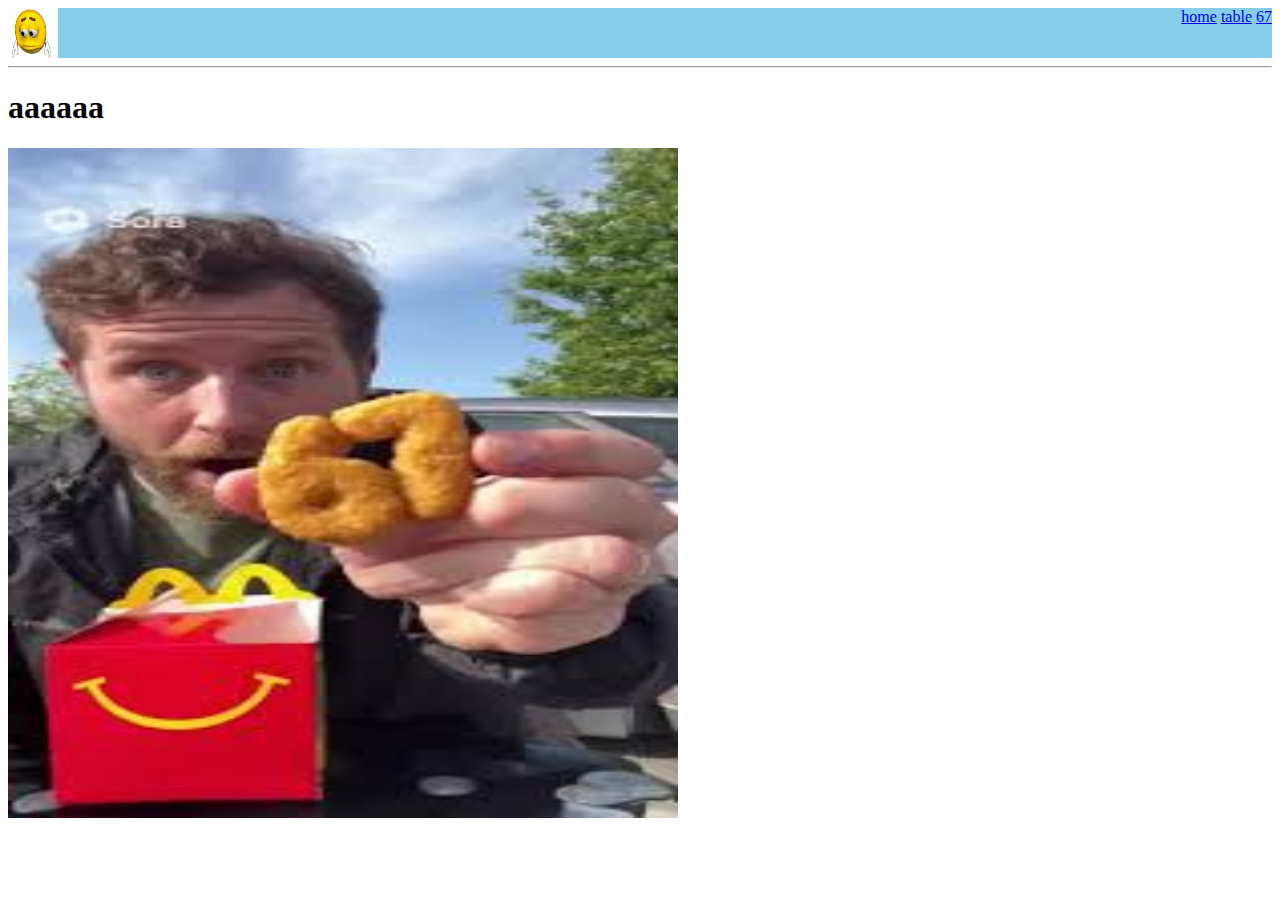
<file: pigu.html>
<html>
    <head>
        <title>halo</title>
        <link rel="stylesheet" href="style.css">
    </head>
    <body>
        <header>
            <img src="sad.jpeg"width="50" height="50">
             <div id="menu">
                <a href="index.html">home</a>
                <a href="table.html">table</a>
                <a href="pigu.html">67</a>
            </div>
        </header>
        <hr>
        <h1>aaaaaa</h1>
        <img src="67 nuggets.jpg" alt="67 nuggets" width="670" height="670">
    </body>
</html>
</file>
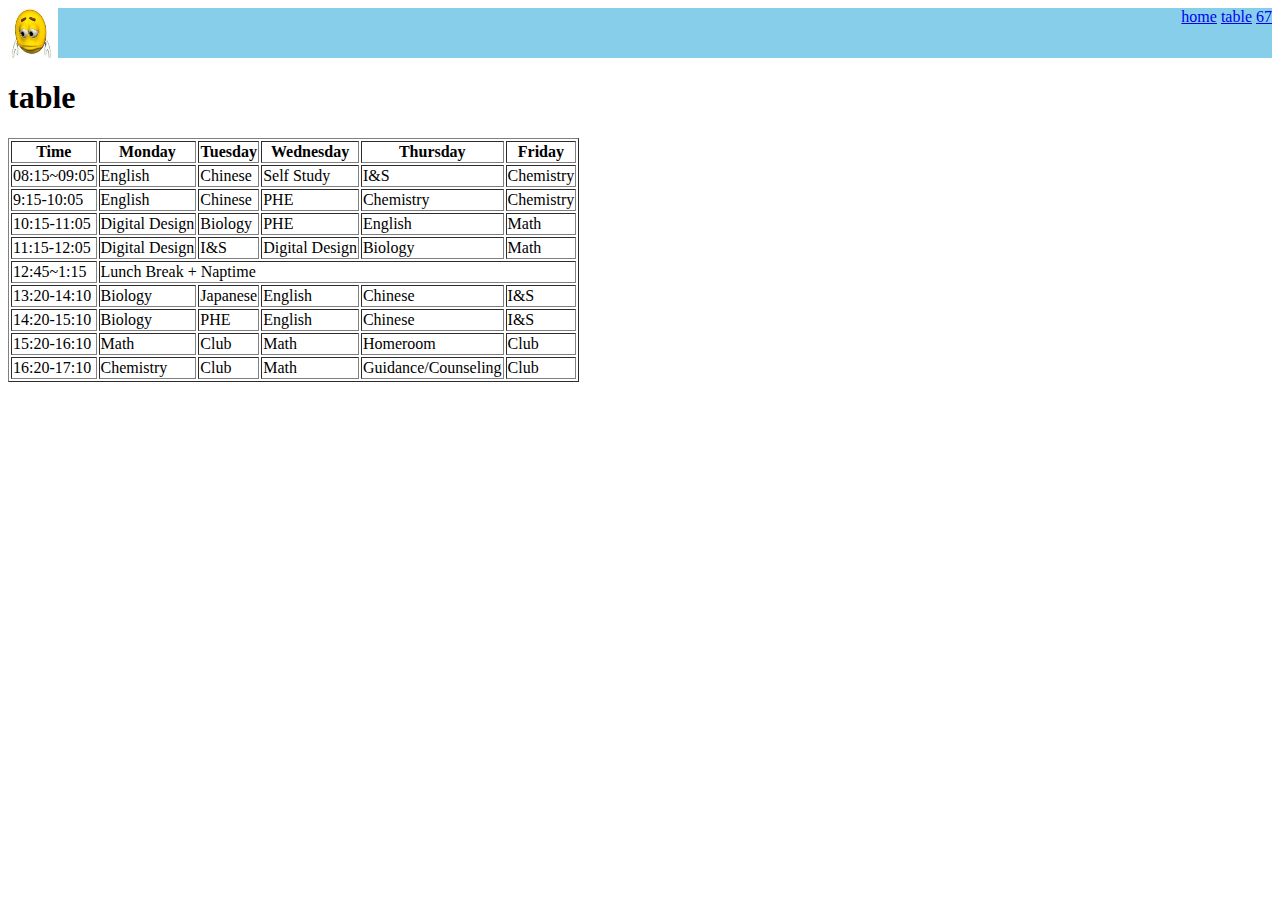
<file: table.html>
<html>
    <head>
        <title>piyan</title>
        <link rel="stylesheet" href="style.css">
    </head>
    <body>
        <header>
            <img src="sad.jpeg"width="50" height="50">
            <div id="menu">
                <a href="index.html">home</a>
                <a href="table.html">table</a>
                <a href="pigu.html">67</a>
            </div>
        </header>
            <h1>table</h1>
            <table border="1">
                <tr>
                    <th>Time</th>
                    <th>Monday</th>
                    <th>Tuesday</th>
                    <th>Wednesday</th>
                    <th>Thursday</th>
                    <th>Friday</th>
                </tr>
                <tr>
                    <td>08:15~09:05</td>
                    <td>English</td>
                    <td>Chinese</td>
                    <td>Self Study</td>
                    <td>I&S</td>
                    <td>Chemistry</td>
                </tr>
                <tr>
                    <td>9:15-10:05</td>
                    <td>English</td>
                    <td>Chinese</td>
                    <td>PHE</td>
                    <td>Chemistry</td>
                    <td>Chemistry</td>
                </tr>
                <tr>
                    <td>10:15-11:05</td>
                    <td>Digital Design</td>
                    <td>Biology</td>
                    <td>PHE</td>
                    <td>English</td>
                    <td>Math</td>
                </tr>
                <tr>
                    <td>11:15-12:05</td>
                    <td>Digital Design</td>
                    <td>I&S</td>
                    <td>Digital Design</td>
                    <td>Biology</td>
                    <td>Math</td>
                </tr>
                <tr>
                    <td>12:45~1:15</td>
                    <td colspan="5">Lunch Break + Naptime</td>
                </tr>
                <tr>
                    <td>13:20-14:10</td>
                    <td>Biology</td>
                    <td>Japanese</td>
                    <td>English</td>
                    <td>Chinese</td>
                    <td>I&S</td>
                </tr>
                <tr>
                    <td>14:20-15:10</td>
                    <td>Biology</td>
                    <td>PHE</td>
                    <td>English</td>
                    <td>Chinese</td>
                    <td>I&S</td>
                </tr>
                <tr>
                    <td>15:20-16:10</td>
                    <td>Math</td>
                    <td>Club</td>
                    <td>Math</td>
                    <td>Homeroom</td>
                    <td>Club</td>
                </tr>
                <tr>
                    <td>16:20-17:10</td>
                    <td>Chemistry</td>
                    <td>Club</td>
                    <td>Math</td>
                    <td>Guidance/Counseling</td>
                    <td>Club</td>
                </tr>
            </table>
    </body>
</html>
</file>
<file: style.css>
/*header style*/
header { background-color:skyblue;display: flex;}
header #menu {flex:1}
#menu{text-align: right;}
</file>
